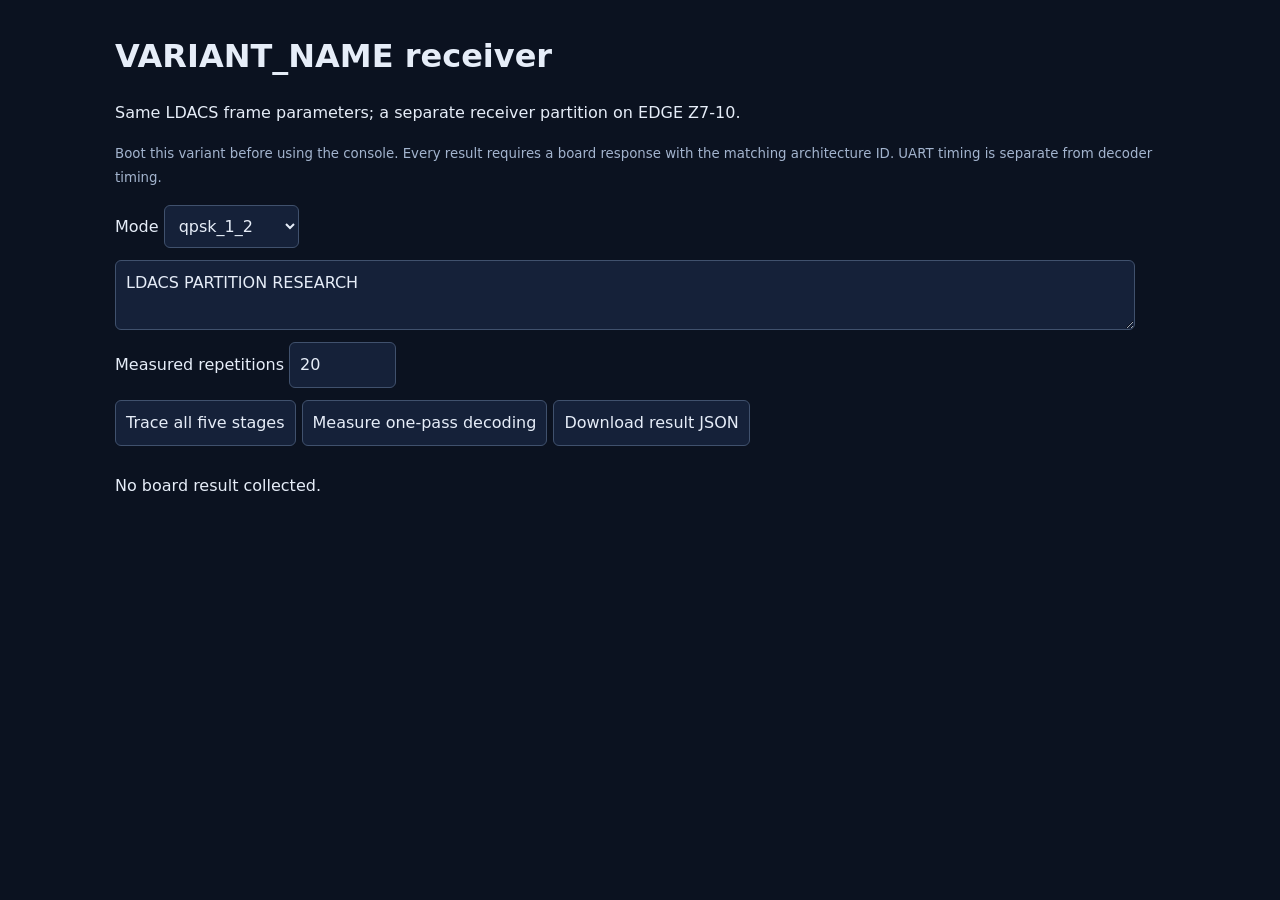
<file: FULL_PL/web/index.html>
<!doctype html><html lang="en"><meta charset="utf-8"><meta name="viewport" content="width=device-width,initial-scale=1">
<title>VARIANT_NAME receiver research console</title>
<style>body{font:16px/1.5 system-ui,sans-serif;max-width:1050px;margin:32px auto;padding:0 20px;background:#0b1220;color:#e6edf8}textarea,select,input,button{font:inherit;padding:10px;border:1px solid #40516d;border-radius:6px;background:#152139;color:inherit}textarea{display:block;width:95%;margin:12px 0}button{cursor:pointer;margin:12px 6px 12px 0}pre{white-space:pre-wrap;overflow-wrap:anywhere;background:#111d30;padding:16px}table{border-collapse:collapse;width:100%}td,th{text-align:left;padding:10px;border-bottom:1px solid #40516d}.good{color:#6ee7b7}.bad{color:#fda4af}small{color:#a3b4ce}details{margin:14px 0}</style>
<h1>VARIANT_NAME receiver</h1><p>Same LDACS frame parameters; a separate receiver partition on EDGE Z7-10.</p>
<p><small>Boot this variant before using the console. Every result requires a board response with the matching architecture ID. UART timing is separate from decoder timing.</small></p>
<label>Mode <select id="mode"></select></label><textarea id="message">LDACS PARTITION RESEARCH</textarea>
<label>Measured repetitions <input id="iterations" type="number" min="1" max="1000" value="20"></label><br>
<button onclick="run('trace')">Trace all five stages</button><button onclick="run('benchmark')">Measure one-pass decoding</button><button id="download" disabled onclick="downloadResult()">Download result JSON</button>
<p id="status">No board result collected.</p><div id="summary"></div><div id="stages"></div>
<script>
const modes=['qpsk_1_2','qpsk_2_3','qpsk_3_4','16qam_1_2','16qam_2_3','64qam_1_2','64qam_2_3','64qam_3_4'];
for(const mode of modes){const o=document.createElement('option');o.value=mode;o.textContent=mode;document.getElementById('mode').append(o)}
let lastResult=null;
async function run(command){
 const status=document.getElementById('status');status.textContent='Waiting for physical board response…';status.className='';
 document.querySelectorAll('button').forEach(b=>b.disabled=true);document.getElementById('summary').textContent='';document.getElementById('stages').textContent='';
 try{
  const response=await fetch('/api/'+command,{method:'POST',headers:{'Content-Type':'application/json'},body:JSON.stringify({mode:document.getElementById('mode').value,message:document.getElementById('message').value,iterations:Number(document.getElementById('iterations').value)})});
  const data=await response.json();if(!data.ok)throw Error(data.error);lastResult=data.result;
  const ok=command==='trace'?lastResult.payload_matches_input&&lastResult.rs_failures===0&&Object.values(lastResult.stages).every(s=>s.matches_model):lastResult.valid;
  status.textContent=ok?'Board result verified':'Board returned a decoding mismatch';status.className=ok?'good':'bad';
  const pre=document.createElement('pre');
  if(command==='trace'){
   pre.textContent=`Recovered: ${lastResult.recovered_text}\nUART trace wall time: ${lastResult.uart_trace_wall_ms.toFixed(3)} ms`;
   for(const [name,stage] of Object.entries(lastResult.stages)){
    const d=document.createElement('details'),s=document.createElement('summary'),p=document.createElement('pre');s.textContent=`${name}: ${stage.matches_model?'MATCH':'MISMATCH'} — ${stage.length} bytes`;p.textContent=stage.output_hex;d.append(s,p);document.getElementById('stages').append(d)
   }
  }else{const s=lastResult.results[0].samples[0];pre.textContent=JSON.stringify({decoder_mean_us:s.decoder_mean_us,decoder_min_us:s.decoder_min_us,decoder_max_us:s.decoder_max_us,payload_mbps:s.decoder_payload_mbps,uart_batch_wall_ms:s.uart_batch_wall_ms,stages:s.stage_measurements},null,2)}
  document.getElementById('summary').append(pre);
 }catch(e){lastResult=null;status.textContent=e.message;status.className='bad'}
 finally{document.querySelectorAll('button').forEach(b=>b.disabled=false);document.getElementById('download').disabled=!lastResult}
}
function downloadResult(){const url=URL.createObjectURL(new Blob([JSON.stringify(lastResult,null,2)],{type:'application/json'}));const a=document.createElement('a');a.href=url;a.download='VARIANT_NAME-result.json';a.click();URL.revokeObjectURL(url)}
</script></html>
</file>
